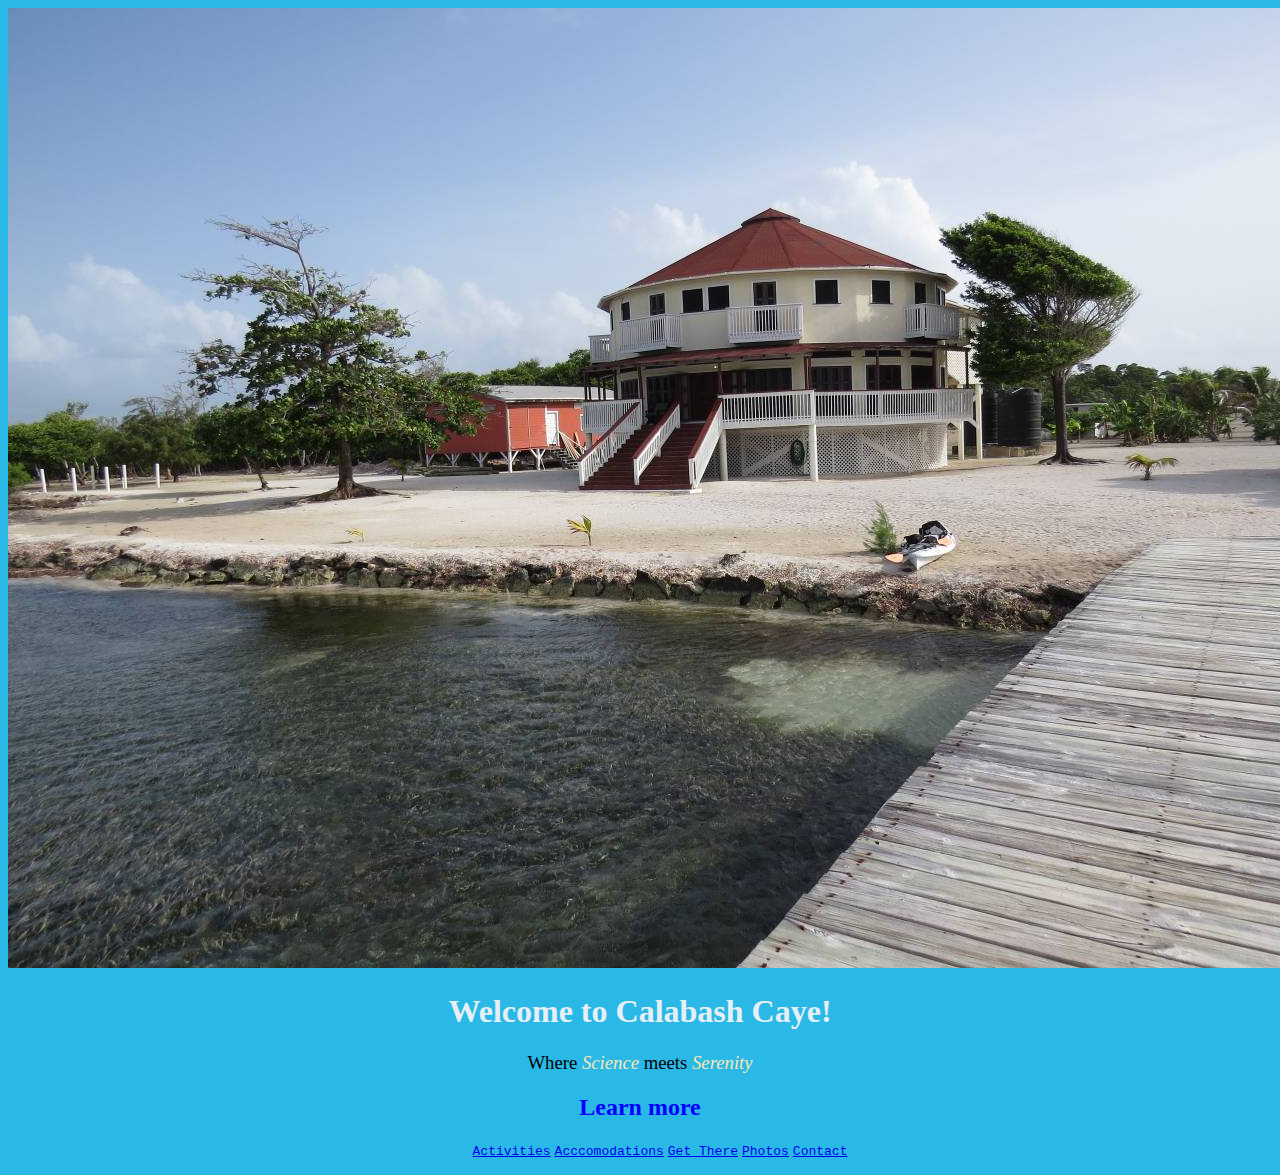
<file: index.html>
<!DOCTYPE html>
<head>
  <link href="css/masterstyles.css" rel="stylesheet" type="text/css">
  <title>Calabash Caye - Home</title>
</head>
<body>
  <img src="img/calabash_home.jpg" alt="Calabash House">
  <h1>Welcome to Calabash Caye!</h1>
  <h3>Where <em>Science</em> meets <em>Serenity</em></h3>
  <h2>Learn more</h2>
  <ul>
    <li><a href="activities.html">Activities</a></li>
    <li><a href="accommodations.html">Acccomodations</a></li>
    <li><a href="travel.html">Get There</a></li>
    <li><a href="photos.html">Photos</a></li>
    <li><a href="contact.html">Contact</a></li>
  </ul>
</body>
</html>
</file>
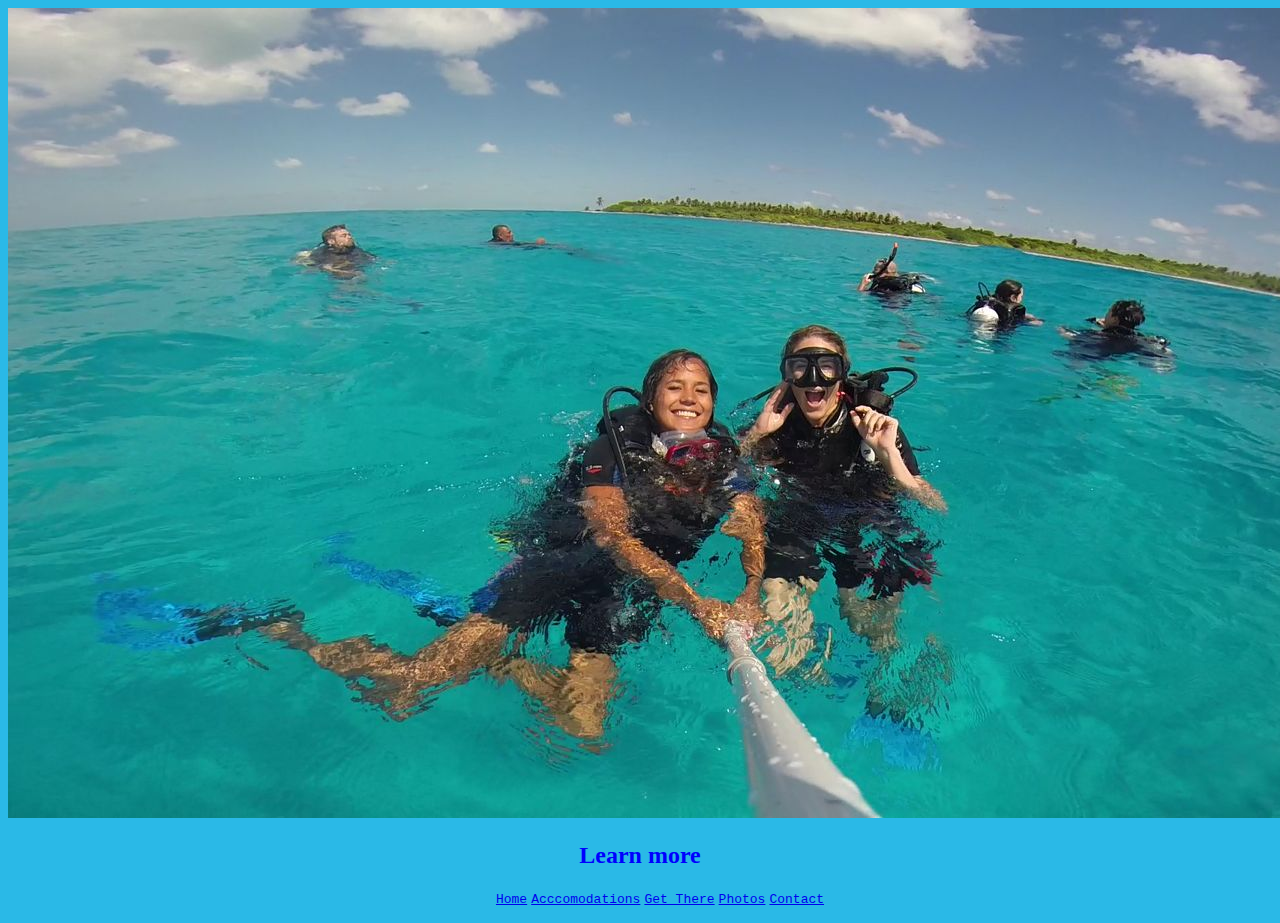
<file: activities.html>
<!DOCTYPE html>
<head>
  <link href="css/masterstyles.css" rel="stylesheet" type="text/css">
  <title>Calabash Caye - Activities</title>
</head>
<body>
  <img src="img/calabash_activities.jpg" alt="Diving on Calabash">
  <h2>Learn more</h2>
  <ul>
    <li><a href="index.html">Home</a></li>
    <li><a href="accommodations.html">Acccomodations</a></li>
    <li><a href="travel.html">Get There</a></li>
    <li><a href="photos.html">Photos</a></li>
    <li><a href="contact.html">Contact</a></li>
  </ul>
</body>
</html>
</file>
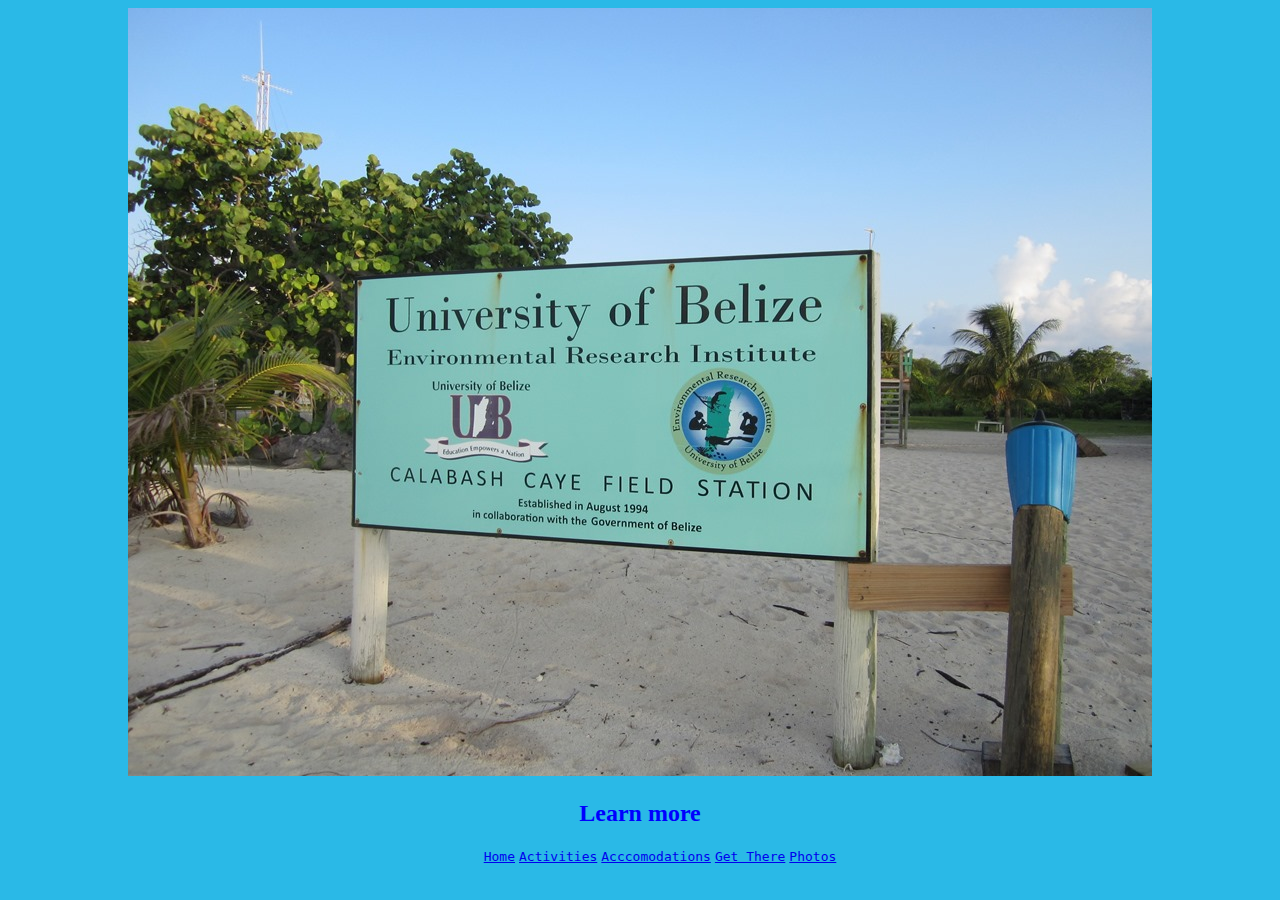
<file: contact.html>
<!DOCTYPE html>
<head>
  <link href="css/masterstyles.css" rel="stylesheet" type="text/css">
  <title>Calabash Caye - Contact</title>
</head>
<body>
  <img src="img/calabash_contact.jpg" alt="Contact Calabash Caye">
  <h2>Learn more</h2>
  <ul>
    <li><a href="index.html">Home</a></li>
    <li><a href="activities.html">Activities</a></li>
    <li><a href="accommodations.html">Acccomodations</a></li>
    <li><a href="travel.html">Get There</a></li>
    <li><a href="photos.html">Photos</a></li>
  </ul>
</body>
</html>
</file>
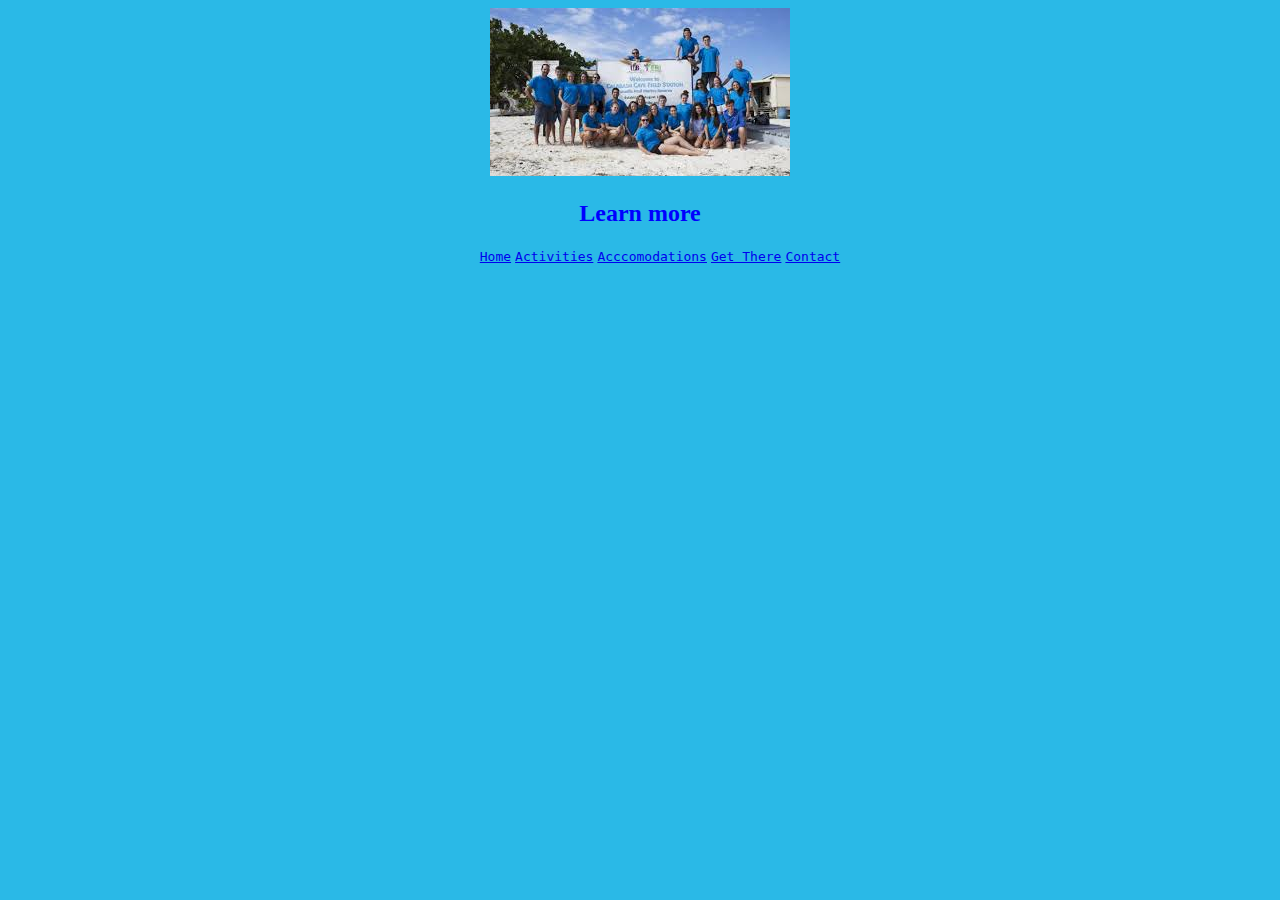
<file: photos.html>
<!DOCTYPE html>
<head>
  <link href="css/masterstyles.css" rel="stylesheet" type="text/css">
  <title>Calabash Caye - Photos</title>
</head>
<body>
  <img src="img/calabash_photos1.jpeg" alt="Visitor Group Photo">
  <h2>Learn more</h2>
  <ul>
    <li><a href="index.html">Home</a></li>
    <li><a href="activities.html">Activities</a></li>
    <li><a href="accommodations.html">Acccomodations</a></li>
    <li><a href="travel.html">Get There</a></li>
    <li><a href="contact.html">Contact</a></li>
  </ul>
</body>
</html>
</file>
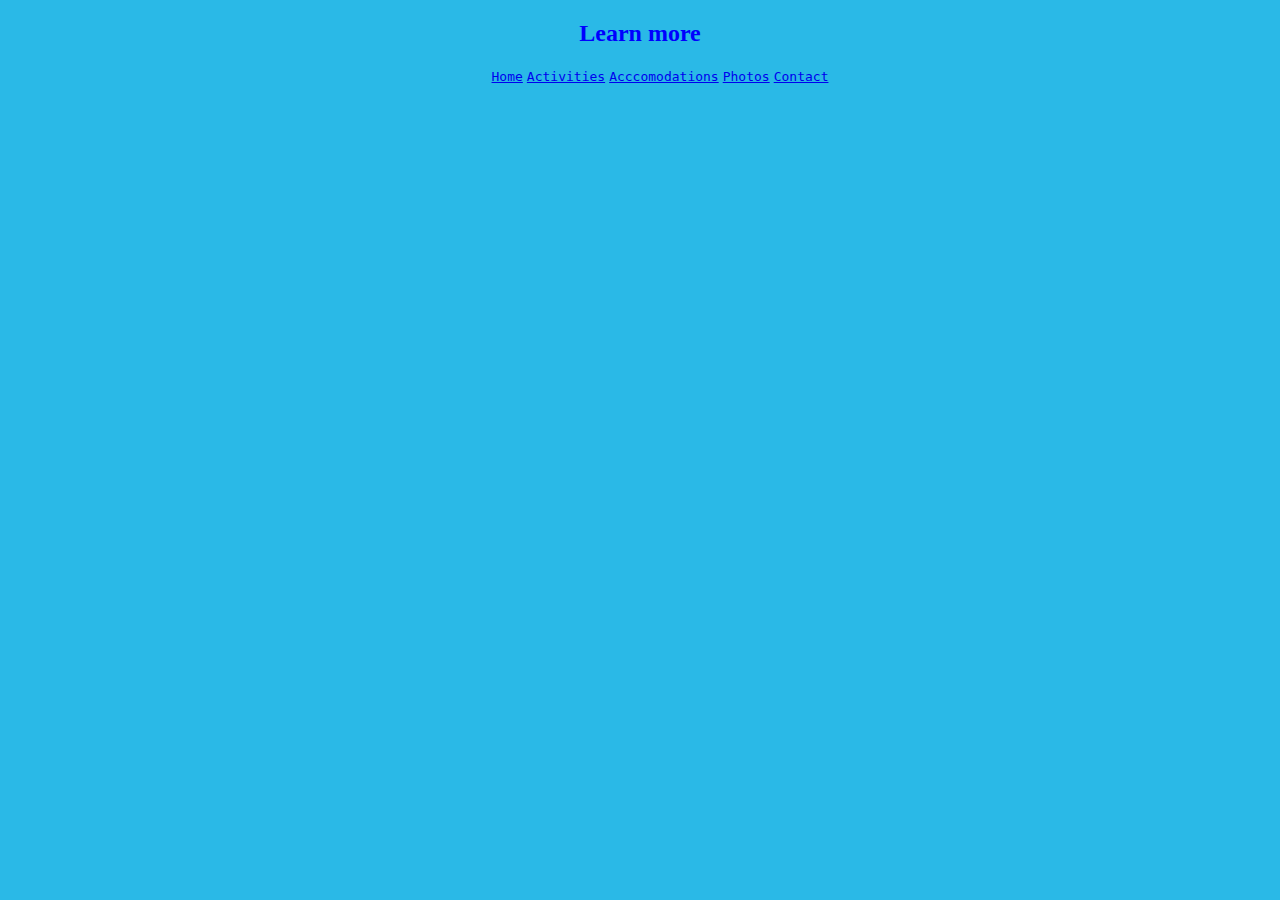
<file: travel.html>
<!DOCTYPE html>
<head>
  <link href="css/masterstyles.css" rel="stylesheet" type="text/css">
  <title>Calabash Caye - Get There</title>
</head>
<body>
  <h2>Learn more</h2>
  <ul>
    <li><a href="index.html">Home</a></li>
    <li><a href="activities.html">Activities</a></li>
    <li><a href="accommodations.html">Acccomodations</a></li>
    <li><a href="photos.html">Photos</a></li>
    <li><a href="contact.html">Contact</a></li>
  </ul>
</body>
</html>
</file>
<file: css/masterstyles.css>
* {
  text-align: center;
  background-color: #2AB9E7;
  font-family: cursive;
}

h1 {
  color: #e7eff6;
}

h2 {
  color:	#0000ff;

}

h3 {
  font-weight: lighter;
}

em {
  color:#f7e7b4;
}

li {
  display: inline-block;
}

a {
  font-family: monospace;
  font-weight: lighter;
}
</file>
